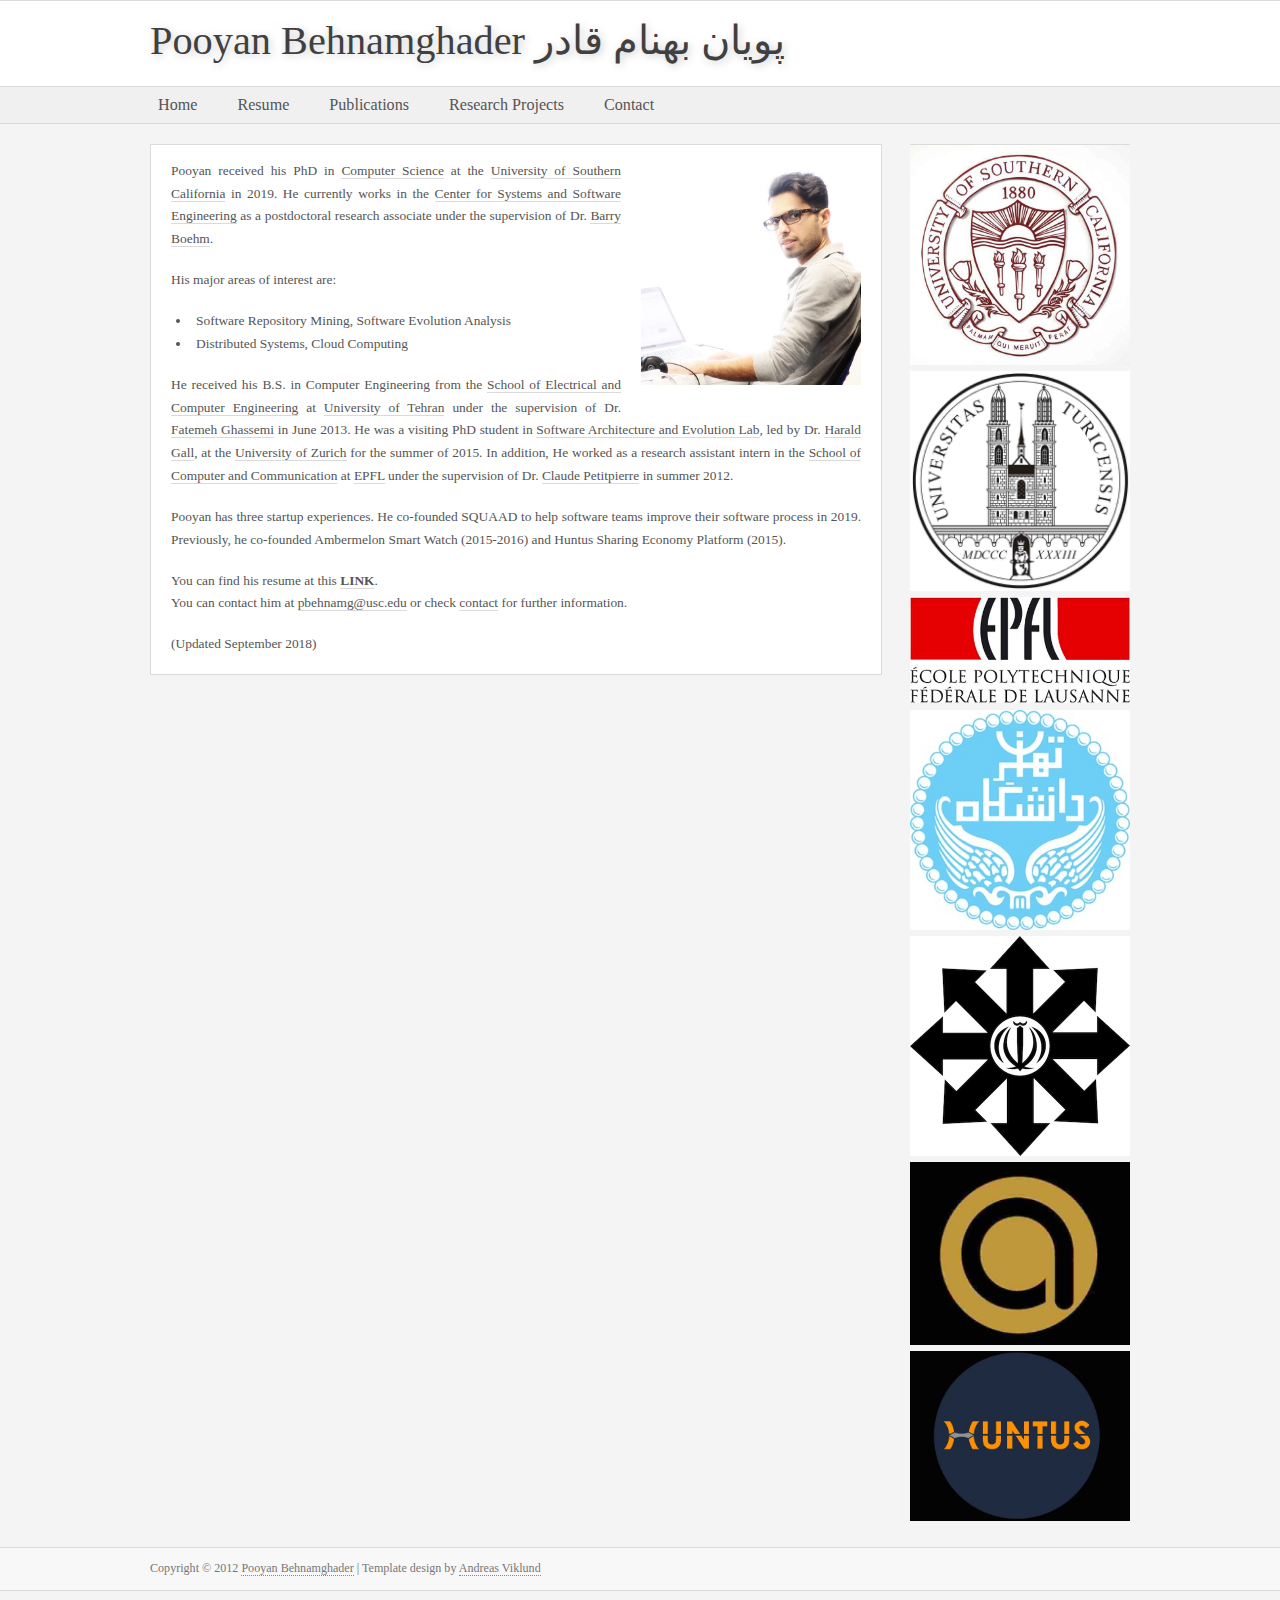
<file: index.html>
<!DOCTYPE HTML>
<html lang="en-US">
    <head>
        <meta charset="UTF-8">
        <meta http-equiv="refresh" content="1;url=/home.html">
        <script type="text/javascript">
            window.location.href = "/home.html"
        </script>
        <title>Page Redirection</title>
    </head>
    <body>
        <!-- Note: don't tell people to `click` the link, just tell them that it is a link. -->
        If you are not redirected automatically, follow the <a href='/home.html'>link to example</a>
    </body>
</html>
</file>
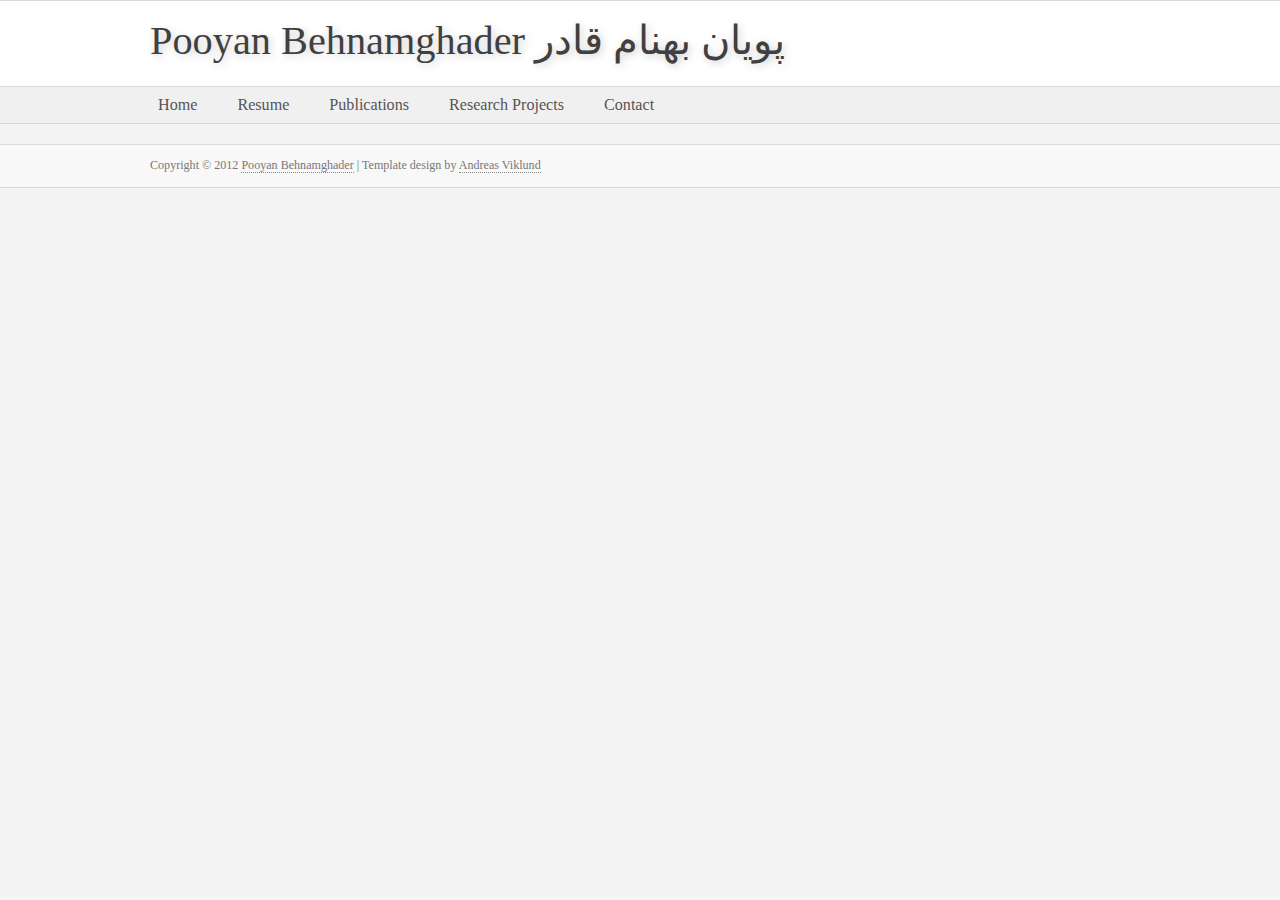
<file: atlas_report.html>
<!DOCTYPE html PUBLIC "-//W3C//DTD XHTML 1.0 Strict//EN" "http://www.w3.org/TR/xhtml1/DTD/xhtml1-strict.dtd">
<div id="includedAnalytics"></div>
<html xmlns="http://www.w3.org/1999/xhtml" lang="en" xml:lang="en">
    <head>
        <script src="jquery-1.4.2.min.js"></script> 
        <script src="pooyan.js"></script> 
        <meta http-equiv="content-type" content="text/html; charset=utf-8" />
        <meta name="description" content="Your description goes here" />
        <meta name="keywords" content="your,keywords,goes,here" />
        <meta name="author" content="Pooyan Behnamghader" />
        <link rel="stylesheet" type="text/css" href="variant-light.css" title="Variant Light" media="screen,projection" />
        <link rel="icon" href="http://www.cs.usc.edu/favicon.ico" type="image/x-icon">
        <title>atlas_report</title>
    </head>

    <body>
        <div id="includedHeader"></div>
        <div id="includedTopMenu"></div>
       
        <div id="includedFooter"></div>
    </body>
</html>
</file>
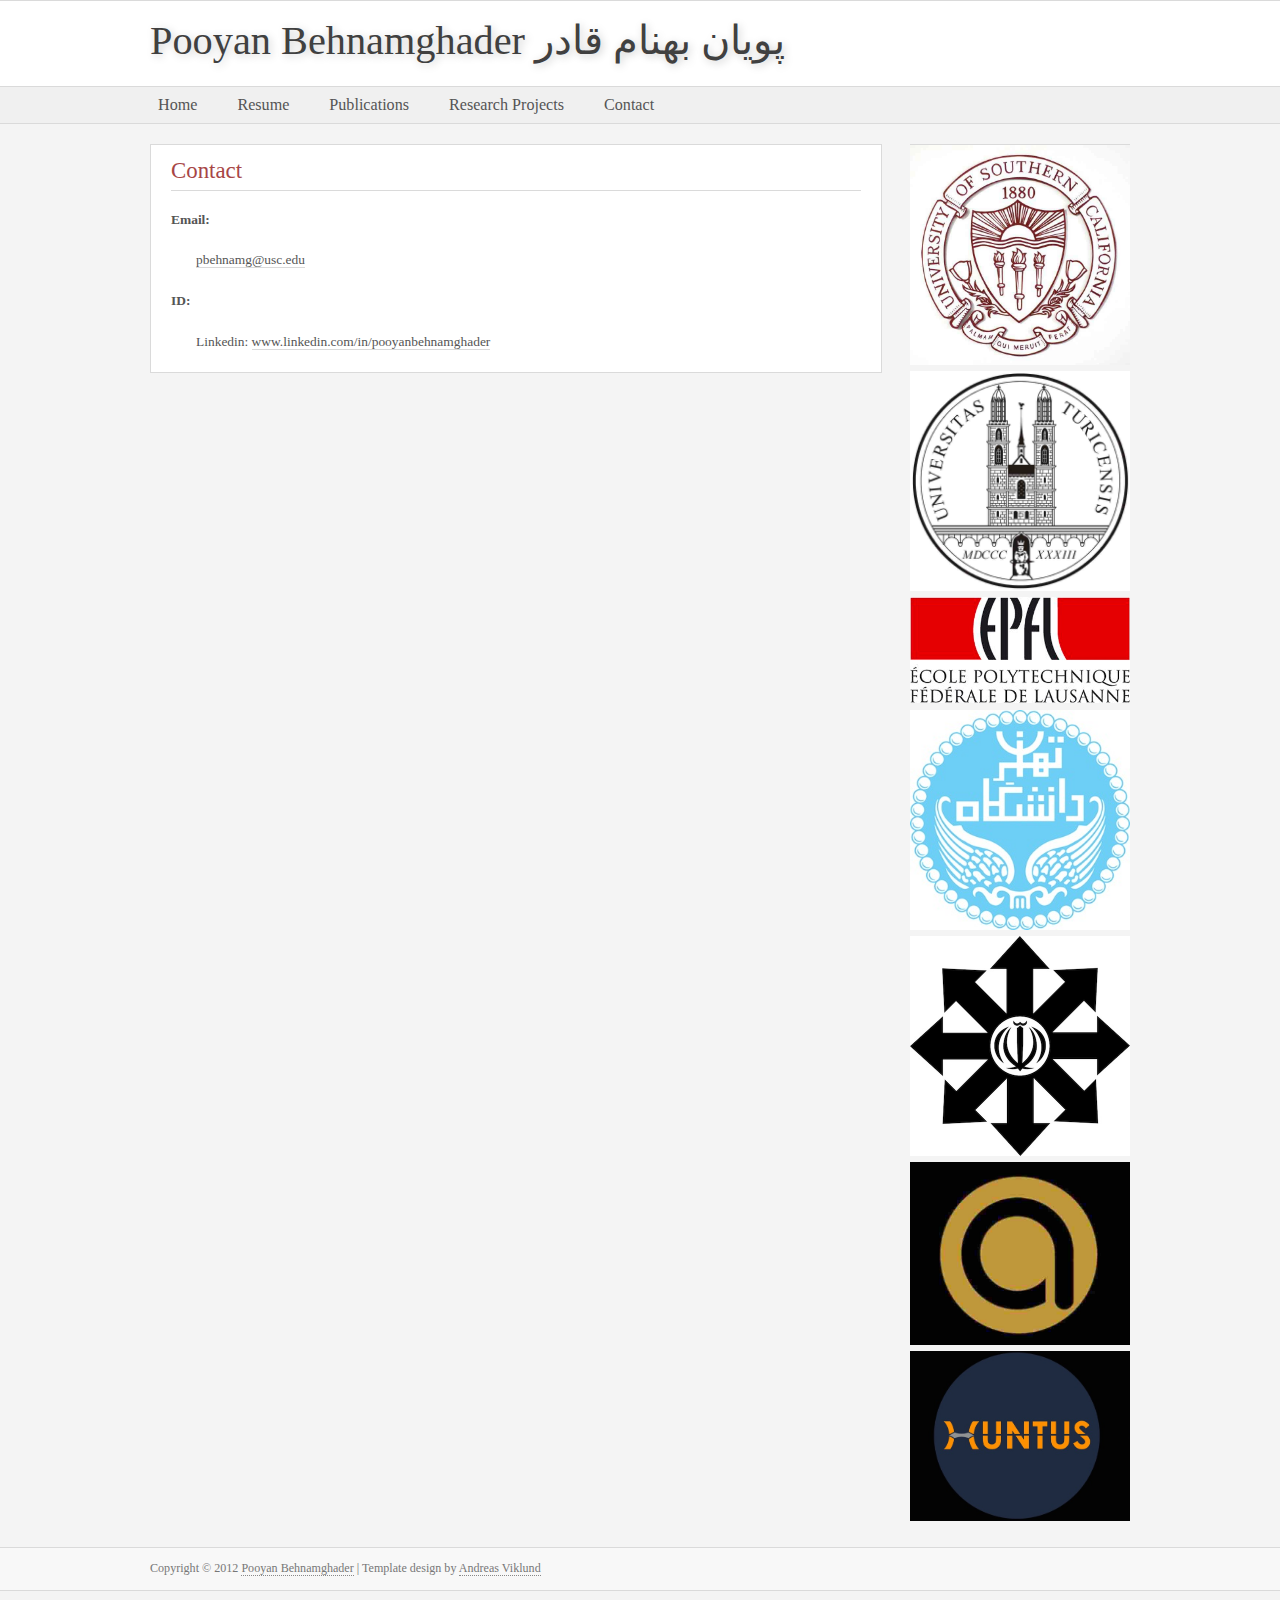
<file: contact.html>
<!DOCTYPE html PUBLIC "-//W3C//DTD XHTML 1.0 Strict//EN" "http://www.w3.org/TR/xhtml1/DTD/xhtml1-strict.dtd">
<div id="includedAnalytics"></div>
<html xmlns="http://www.w3.org/1999/xhtml" lang="en" xml:lang="en">
    <head>
        <script src="jquery-1.4.2.min.js"></script> 
        <script src="pooyan.js"></script> 
        <meta http-equiv="content-type" content="text/html; charset=utf-8" />
        <meta name="description" content="Your description goes here" />
        <meta name="keywords" content="your,keywords,goes,here" />
        <meta name="author" content="Pooyan Behnamghader" />
        <link rel="stylesheet" type="text/css" href="variant-light.css" title="Variant Light" media="screen,projection" />
        <link rel="icon" href="http://www.cs.usc.edu/favicon.ico" type="image/x-icon">
        <title>Contact</title>
    </head>

    <body>
        <div id="includedHeader"></div>
         <div id="includedTopMenu"></div>
        <div id="wrap">
            <div id="includedSideBar"></div>
            <div id="content">
                <div class="post">
                    <h2>Contact</h2>
                    <div>
                        <p class="justfied">
                            <h4>Email:</h4>
                            <ul class="noBullet">
                                <li><a href="mailto:pbehnamg@usc.edu">pbehnamg@usc.edu</a></li>
                            </ul>
                        </p>
                    </div>
                    <div>
                        <p class="justfied">
                            <h4>ID:</h4>
                            <ul class="noBullet">
                                <li> Linkedin: <a href="http://www.linkedin.com/in/pooyanbehnamghader" target="_blank">www.linkedin.com/in/pooyanbehnamghader</a></li>
                            </ul>
                        </p>
                    </div>
                </div>
            </div>	
        </div>
        <div id="includedFooter"></div>
    </body>
</html>
</file>
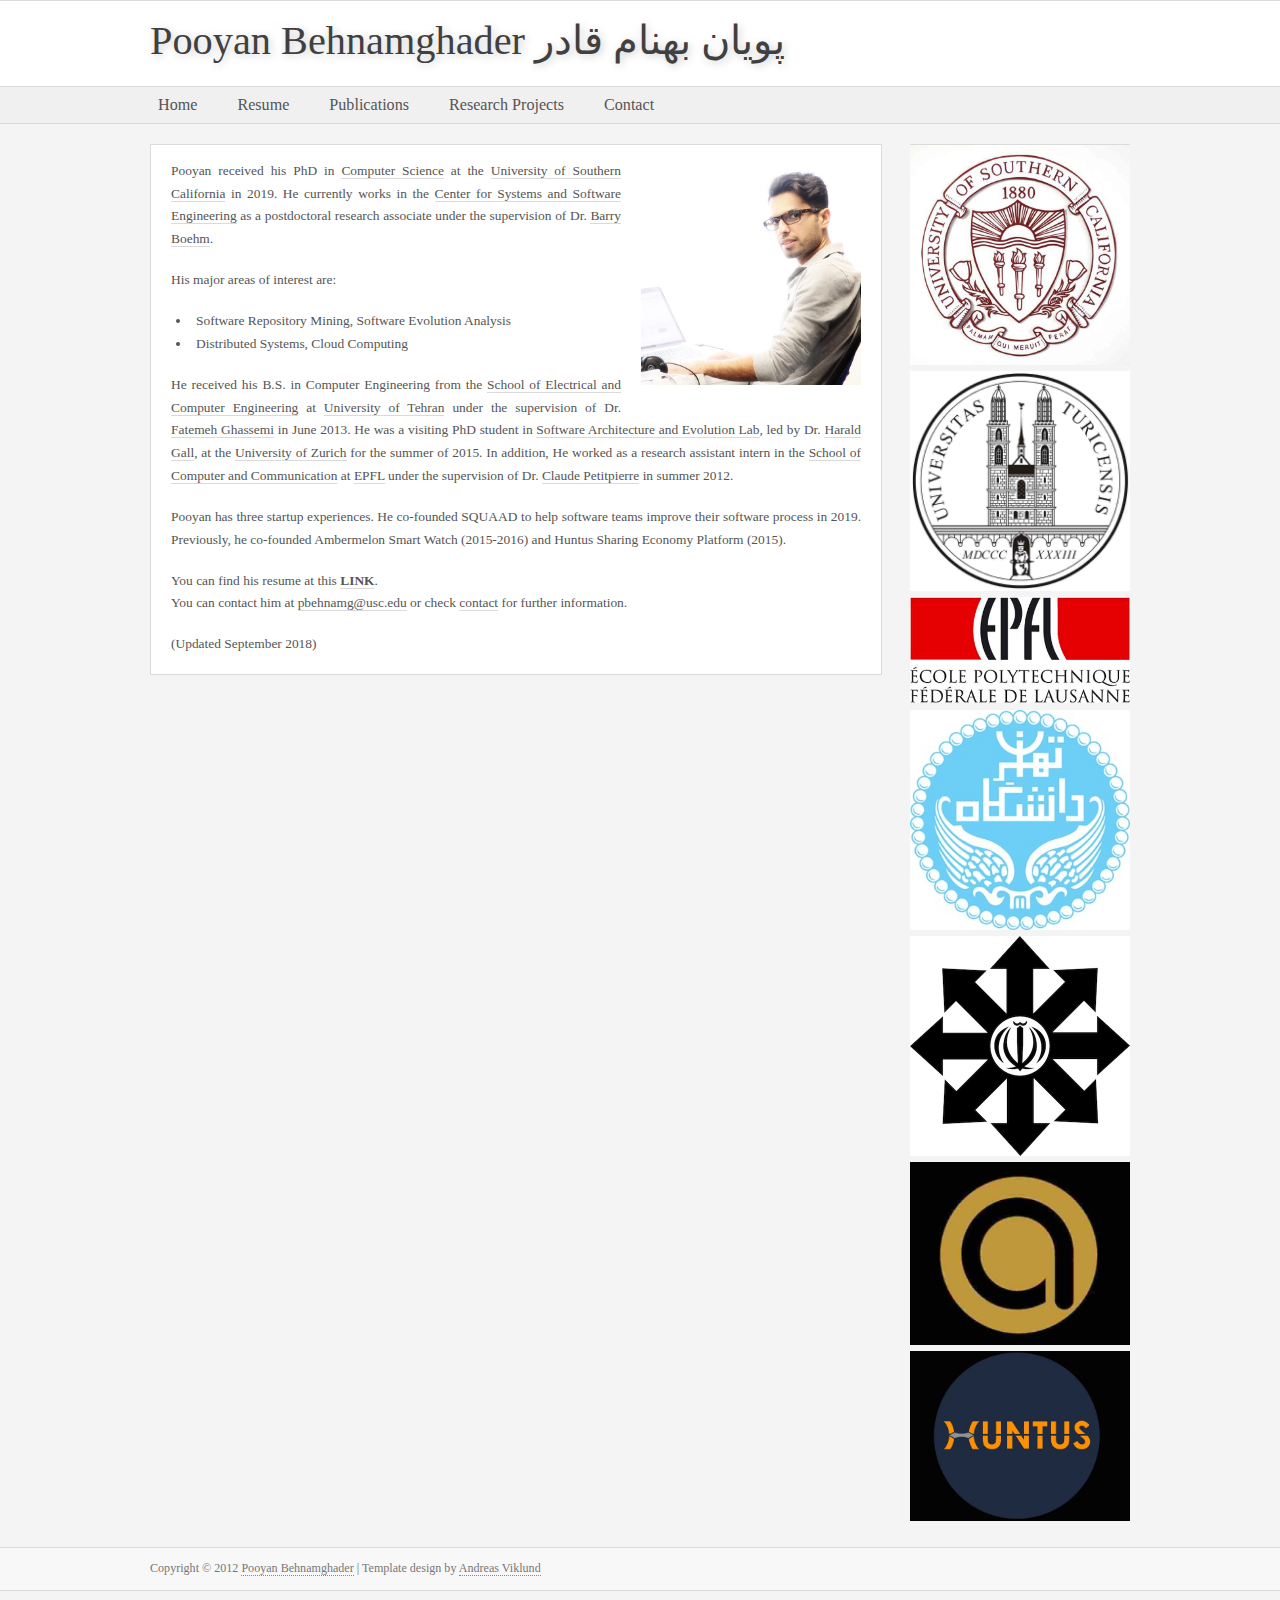
<file: home.html>
<!DOCTYPE html PUBLIC "-//W3C//DTD XHTML 1.0 Strict//EN" "http://www.w3.org/TR/xhtml1/DTD/xhtml1-strict.dtd">
<div id="includedAnalytics"></div>
<html xmlns="http://www.w3.org/1999/xhtml" lang="en" xml:lang="en">
    <head>
        <script src="jquery-1.4.2.min.js"></script> 
        <script src="pooyan.js"></script> 
        <meta http-equiv="content-type" content="text/html; charset=utf-8" />
        <meta name="description" content="Personal Homepage" />
        <meta name="keywords" content="PhD,Software,Engineering,University of Tehran,University of Southern California,Pooyan,Behnam,Ghader" />
        <meta name="author" content="Pooyan Behnamghader" />
        <link rel="stylesheet" type="text/css" href="variant-light.css" title="Variant Light" media="screen,projection" />
        <link rel="icon" href="http://www.cs.usc.edu/favicon.ico" type="image/x-icon">
        <title>Pooyan Behnamghader</title>
    </head>

    <body>
         <div id="includedHeader"></div>
         <div id="includedTopMenu"></div>
        <div id="wrap">
            <div id="includedSideBar"></div>
            <!--
            <img class="headerimage" src="images/front.jpg" width="700" height="200" alt="" />
            -->
            <div id="content">
                <div class="post">
                    <div class="aboutimage"><img src="images/home.jpg" width="220" alt="" /></div>
                    <!--
                    <p>My name is Pooyan Behnamghader. I am a PhD student in Computer Science at University of Southern California. My advisor is <a target="_blank" href="http://sunset.usc.edu/~neno/">Nenad Medvidovic</a>. I am a member of the <a target="_blank" href="http://softarch.usc.edu/">Software Architecture Research Group</a> at the <a target="_blank" href="http://sunset.usc.edu/new/index.php">Center for Systems and Software Engineering</a> at USC.</p>
                    -->

                    <p class="justified"> 
                        <!--
                        a co-founder of <a target="_blank" href="http://www.ambermelon.com">AmberMelon Smart Watch</a> and
                        -->
                        Pooyan received his PhD in  <a target="_blank" href="http://cs.usc.edu">Computer Science</a> at the <a target="_blank" href="http://usc.edu">University of Southern California</a> in 2019.
                        <!-- He works in <a target="_blank" href="http://softarch.usc.edu/">Software Architecture Research Group</a> under the supervision of Dr. <a target="_blank" href="http://sunset.usc.edu/~neno/">Nenad Medvidovic</a> at the <a target="_blank" href="http://sunset.usc.edu/new/index.php">Center for Systems and Software Engineering</a>. -->
                        He currently works in the <a target="_blank" href="http://sunset.usc.edu/new/index.php">Center for Systems and Software Engineering</a> as a postdoctoral research associate under the supervision of Dr. <a target="_blank" href="https://en.wikipedia.org/wiki/Barry_Boehm">Barry Boehm</a>.
                        <!-- Before joining Dr. Boehm's group, he was a PhD student under the supervision of Dr. <a target="_blank" href="http://sunset.usc.edu/~neno/">Nenad Medvidovic</a>. -->
                    </p>
                    </p>
                    </p>

                    <p class="justified">His major areas of interest are:
                        <ul>
                            <li>Software Repository Mining, Software Evolution Analysis</li>
                            <li>Distributed Systems, Cloud Computing</li>
                        </ul>
                    </p>
                    <p class="justified">
                        He received his B.S. in Computer Engineering from the <a target="_blank" href="http://ece.ut.ac.ir/en">School of Electrical and Computer Engineering</a> at <a target="_blank" href="http://ut.ac.ir/en">University of Tehran</a> under the supervision of Dr. <a target="_blank" href="http://ece.ut.ac.ir/en/users/fghassemi">Fatemeh Ghassemi</a> in June 2013.
                        He was a visiting PhD student in <a target="_blank" href="http://www.ifi.uzh.ch/seal.html">Software Architecture and Evolution Lab</a>, led by Dr. <a target="_blank" href="http://www.ifi.uzh.ch/seal/people/gall.html">Harald Gall</a>, at the <a target="_blank" href="http://www.uzh.ch/index_en.html">University of Zurich</a> for the summer of 2015.
                        In addition, He worked as a research assistant intern in the <a target="_blank" href="http://ic.epfl.ch/">School of Computer and Communication</a> at <a target="_blank" href="http://epfl.ch/">EPFL</a> under the supervision of Dr. <a target="_blank" href="http://ltiwww.epfl.ch/~petitp/">Claude Petitpierre</a> in summer 2012.
                    </p>
                    <p class="justified">
                        Pooyan has three startup experiences. He co-founded SQUAAD to help software teams improve their software process in 2019. Previously, he co-founded Ambermelon Smart Watch (2015-2016) and Huntus Sharing Economy Platform (2015).
                    </p>
                    <p class="justified">
                        You can find his resume at this
                         <!--
                         <a target="_blank" href="resume.php"><strong>web</strong></a> / 
                            -->
                         <a target="_blank" href="resume/PooyanBehnamghader.pdf"><strong>LINK</strong></a>.
                        </br>
                        You can contact him at <a href="mailto:pbehnamg@usc.edu">pbehnamg@usc.edu</a> or check <a target="_blank" href="contact.html">contact</a> for further information.
                    </p>
                    <p class="justified">
                    (Updated September 2018)
                    </p>
                </div>
            </div>
        </div>
        <div id="includedFooter"></div>
    </body>
</html>
</file>
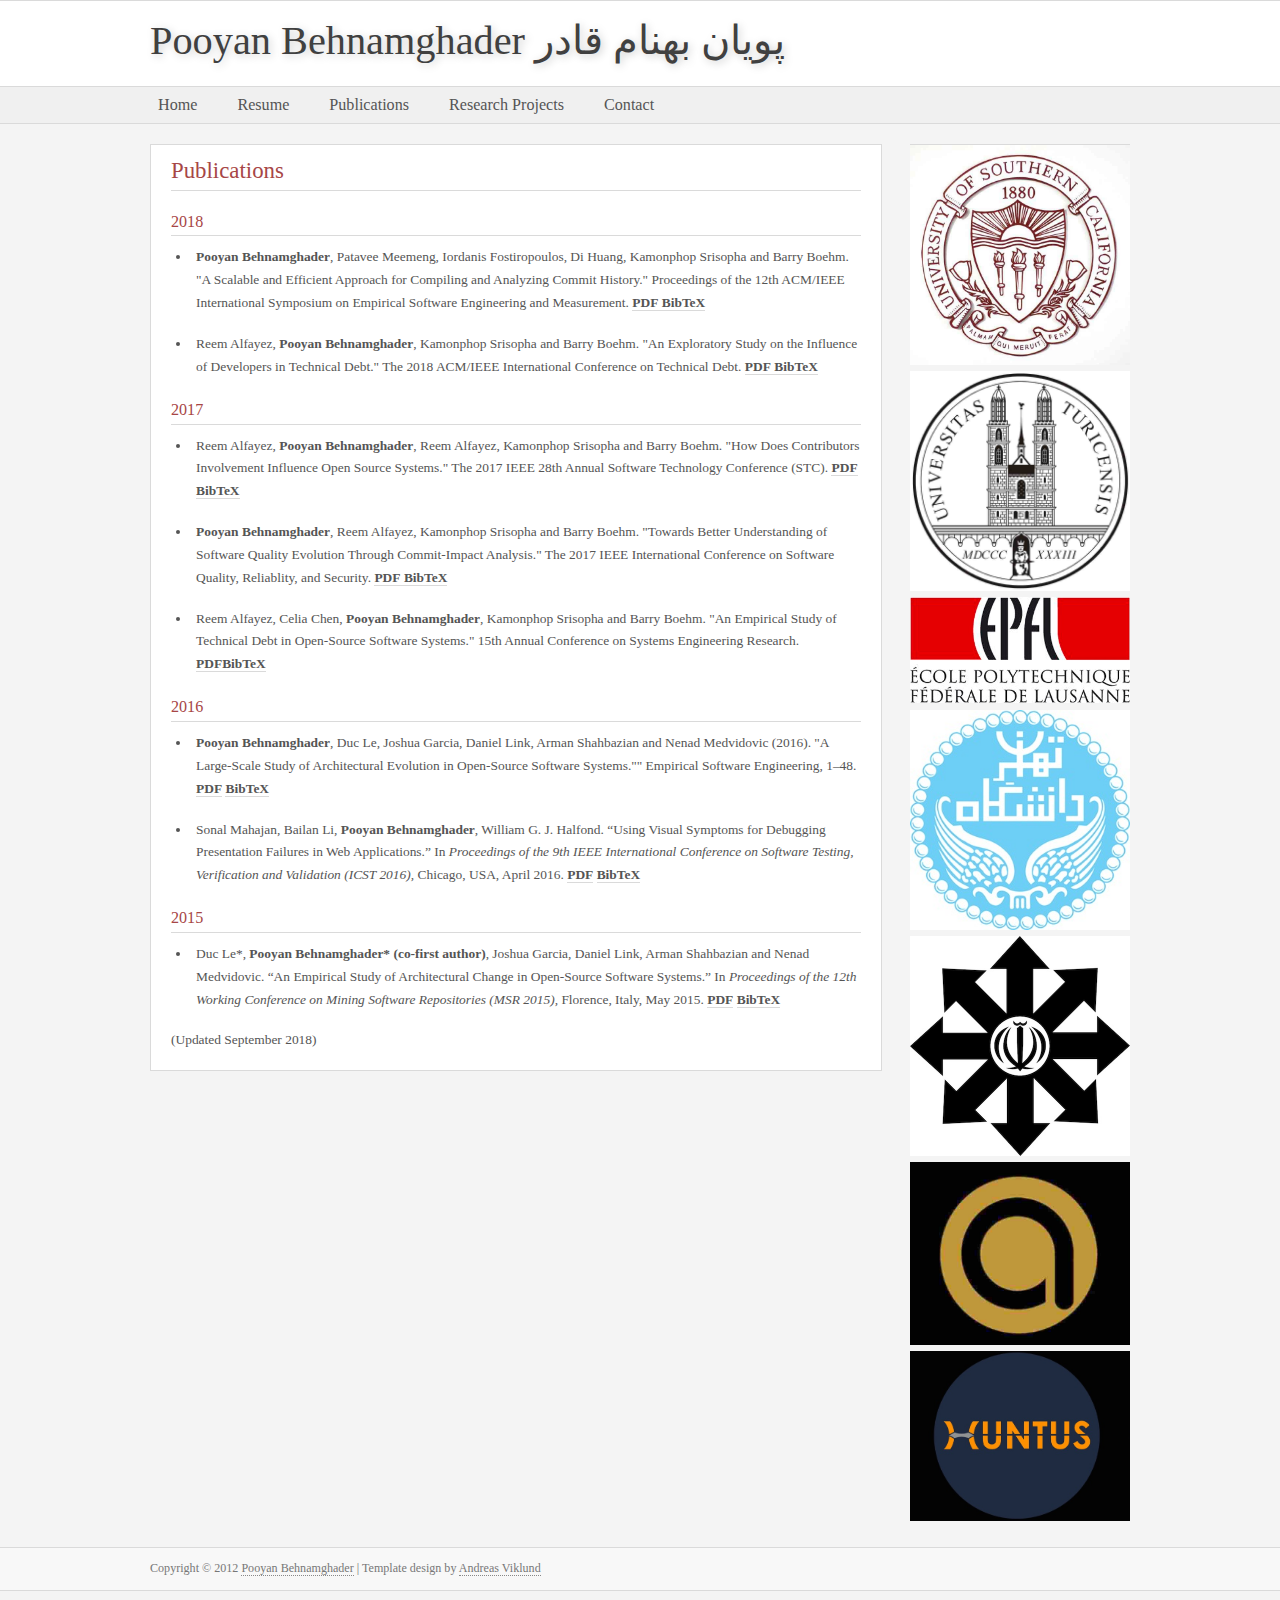
<file: publications.html>
<!DOCTYPE html PUBLIC "-//W3C//DTD XHTML 1.0 Strict//EN" "http://www.w3.org/TR/xhtml1/DTD/xhtml1-strict.dtd">
<div id="includedAnalytics"></div>
<html xmlns="http://www.w3.org/1999/xhtml" lang="en" xml:lang="en">
    <head>
        <script src="jquery-1.4.2.min.js"></script> 
        <script src="pooyan.js"></script> 
        <meta http-equiv="content-type" content="text/html; charset=utf-8" />
        <meta name="description" content="Your description goes here" />
        <meta name="keywords" content="your,keywords,goes,here" />
        <meta name="author" content="Pooyan Behnamghader" />
        <link rel="stylesheet" type="text/css" href="variant-light.css" title="Variant Light" media="screen,projection" />
        <link rel="icon" href="http://www.cs.usc.edu/favicon.ico" type="image/x-icon">
        <title>Publications</title>
    </head>

    <body>
        <div id="includedHeader"></div>
        <div id="includedTopMenu"></div>
        <div id="wrap">
            <div id="includedSideBar"></div>
            <div id="content">
                <div class="post">
                    <h2>Publications</h2>
                     <div>
                        <h3>
                            2018
                        </h3>
                        <ul>
                            <li>
                                <p>
                                <strong>Pooyan Behnamghader</strong>, Patavee Meemeng, Iordanis Fostiropoulos, Di Huang, Kamonphop Srisopha and Barry Boehm. "A Scalable and Efficient Approach for Compiling and Analyzing Commit History." Proceedings of the 12th ACM/IEEE International Symposium on Empirical Software Engineering and Measurement. <a href="https://dl.acm.org/citation.cfm?id=3239237"><b>PDF</b> </a><a href="publications/behnamghader2018esem.bib"><b>BibTeX</b></a>
                                </p>
                            </li>
                            <li>
                                <p>
                                Reem Alfayez, <strong> Pooyan Behnamghader</strong>, Kamonphop Srisopha and Barry Boehm. "An Exploratory Study on the Influence of Developers in Technical Debt." The 2018 ACM/IEEE International Conference on Technical Debt. <a href="https://dl.acm.org/citation.cfm?id=3194165"><b>PDF</b> </a><a href="publications/alfayez2018techdebt.bib"><b>BibTeX</b></a>
                                </p>
                            </li>
                        </ul>
                        <h3>
                            2017
                        </h3>
                        <ul>
                            <li>
                                <p>
                                Reem Alfayez, <strong>Pooyan Behnamghader</strong>, Reem Alfayez, Kamonphop Srisopha and Barry Boehm. "How Does Contributors Involvement Influence Open Source Systems." The 2017 IEEE 28th Annual Software Technology Conference (STC). <a href="https://ieeexplore.ieee.org/abstract/document/8234462"><b>PDF</b> </a><a href="publications/alfayez2017stc.bib"><b>BibTeX</b></a>
                                </p>
                            </li>
                            <li>
                                <p>
                                <strong>Pooyan Behnamghader</strong>, Reem Alfayez, Kamonphop Srisopha and Barry Boehm. "Towards Better Understanding of Software Quality Evolution Through Commit-Impact Analysis." The 2017 IEEE International Conference on Software Quality, Reliablity, and Security. <a href="https://ieeexplore.ieee.org/abstract/document/8009930"><b>PDF</b> </a><a href="publications/behnamghader17qrs.bib"><b>BibTeX</b></a>
                                </p>
                            </li>
                            
                            <li>
                                <p>
                                Reem Alfayez, Celia Chen, <strong>Pooyan Behnamghader</strong>, Kamonphop Srisopha and Barry Boehm. "An Empirical Study of Technical Debt in Open-Source Software Systems." 15th Annual Conference on Systems Engineering Research. <a href="https://link.springer.com/chapter/10.1007/978-3-319-62217-0_9"><b>PDF</b></a><a href="publications/alfayez2017cser.bib"><b>BibTeX</b></a>
                                </p>
                            </li>
                        </ul>
                    </div>
                    <div>
                        <h3>
                            2016
                        </h3>
                        <ul>

                                <li>
                                    <p>
                                    <strong>Pooyan Behnamghader</strong>, Duc Le, Joshua Garcia, Daniel Link, Arman Shahbazian and Nenad Medvidovic (2016).
                                    "A Large-Scale Study of Architectural Evolution in Open-Source Software Systems."" Empirical Software Engineering, 1–48. <a href="https://link.springer.com/article/10.1007/s10664-016-9466-0"><b>PDF</b></a> <a href="publications/behnamghader16emse.bib"><b>BibTeX</b></a>
                                    <!--
                                        M. Moghaddami, <strong>P. Behnamghader</strong>, M. Raisee, "Effects of vortex shedding on the UV-H2O2 photoreactor performance"    <strong>to be submitted</strong>
                                    -->
                                     <!-- Buffer -->
                                    
                                    <!--
                                    <div class="workDescription">
                                    <ul >
                                        <li>
                                            <b>Abstract</b>—Presentation failures in a website can undermine its success by giving users a negative perception of the trustwor- thiness of the site and the quality of the services it delivers. Unfortunately, existing techniques for debugging presentation failures do not provide developers with automated and broadly applicable solutions for finding the site’s faulty HTML elements and CSS properties. To address this limitation, we propose a novel automated approach for debugging web sites that is based on image processing and probabilistic techniques. Our approach first builds a model that links observable changes in the web site’s appearance to faulty elements and styling properties. Then using this model, our approach predicts the elements and styling properties most likely to cause the observed failure for the page under test and reports these to the developer. In evaluation, our approach was more accurate and faster than prior techniques for identifying faulty elements in a website.
                                        
                                        </li>
                                        
                                    </ul>
                                     </div>
                                        -->
                                    </p>
                                </li>

                                <li>
                                    <p>

                                    Sonal Mahajan, Bailan Li, <strong>Pooyan Behnamghader</strong>, William G. J. Halfond. “Using Visual Symptoms for Debugging Presentation Failures in Web Applications.” In <i>Proceedings of the 9th IEEE International Conference on Software Testing, Verification and Validation (ICST 2016),</i> Chicago, USA, April 2016. <a href="https://ieeexplore.ieee.org/abstract/document/7515471"><b>PDF</b></a> <a href="publications/mahajan16icst.bib"><b>BibTeX</b></a>
                                    <!--
                                        M. Moghaddami, <strong>P. Behnamghader</strong>, M. Raisee, "Effects of vortex shedding on the UV-H2O2 photoreactor performance"    <strong>to be submitted</strong>
                                    -->
                                     <!-- Buffer -->
                                    
                                    <!--
                                    <div class="workDescription">
                                    <ul >
                                        <li>
                                            <b>Abstract</b>—Presentation failures in a website can undermine its success by giving users a negative perception of the trustwor- thiness of the site and the quality of the services it delivers. Unfortunately, existing techniques for debugging presentation failures do not provide developers with automated and broadly applicable solutions for finding the site’s faulty HTML elements and CSS properties. To address this limitation, we propose a novel automated approach for debugging web sites that is based on image processing and probabilistic techniques. Our approach first builds a model that links observable changes in the web site’s appearance to faulty elements and styling properties. Then using this model, our approach predicts the elements and styling properties most likely to cause the observed failure for the page under test and reports these to the developer. In evaluation, our approach was more accurate and faster than prior techniques for identifying faulty elements in a website.
                                        
                                        </li>
                                        
                                    </ul>
                                </div>
                                    -->
                                    </p>
                                </li>

                        </ul>
                    </div>

                    <div>
                        <h3>
                            2015
                        </h3>
                        
                            <ul>
                                <li>
                                    <p>

                                    Duc Le*, <strong>Pooyan Behnamghader* (co-first author)</strong>, Joshua Garcia, Daniel Link, Arman Shahbazian and Nenad Medvidovic. “An Empirical Study of Architectural Change in Open-Source Software Systems.” In <i>Proceedings of the 12th Working Conference on Mining Software Repositories (MSR 2015),</i> Florence, Italy, May 2015.
                                    <!--
                                        M. Moghaddami, <strong>P. Behnamghader</strong>, M. Raisee, "Effects of vortex shedding on the UV-H2O2 photoreactor performance"    <strong>to be submitted</strong>
                                    -->
                                     <!-- Buffer -->
                                     <a href="https://ieeexplore.ieee.org/document/7180083"><b>PDF</b></a> <a href="publications/emparch_msr15.bib"><b>BibTeX</b></a>
                                    <!--
                                    <div class="workDescription">
                                    <ul >
                                        <li>
                                        <b>Abstract</b>-From its very inception, the study of software architecture has recognized architectural decay as a regularly occurring phenomenon in long-lived systems. Architectural decay
is caused by repeated changes to a system during its lifespan. Despite decay’s prevalence, there is a relative dearth of empirical data regarding the nature of architectural changes that may lead
to decay, and of developers’ understanding of those changes. In this paper, we take a step toward addressing that scarcity by conducting an empirical study of changes found in software
architectures spanning several hundred versions of 14 opensource systems. Our study reveals several new findings regarding the frequency of architectural changes in software systems, the
common points of departure in a system’s architecture during maintenance and evolution, the difference between system-level and component-level architectural change, and the suitability
of a system’s implementation-level structure as a proxy for its architecture.
                                        </li>
                                        
                                    </ul>
                                     </div>
-->
                                    </p>
                                </li>

                                
                            </ul>
                    
                    </div>
                    <p class="justified">
                    (Updated September 2018)
                    </p>
                </div>
            </div>
        </div>
        <div id="includedFooter"></div>
    </body>
</html>
</file>
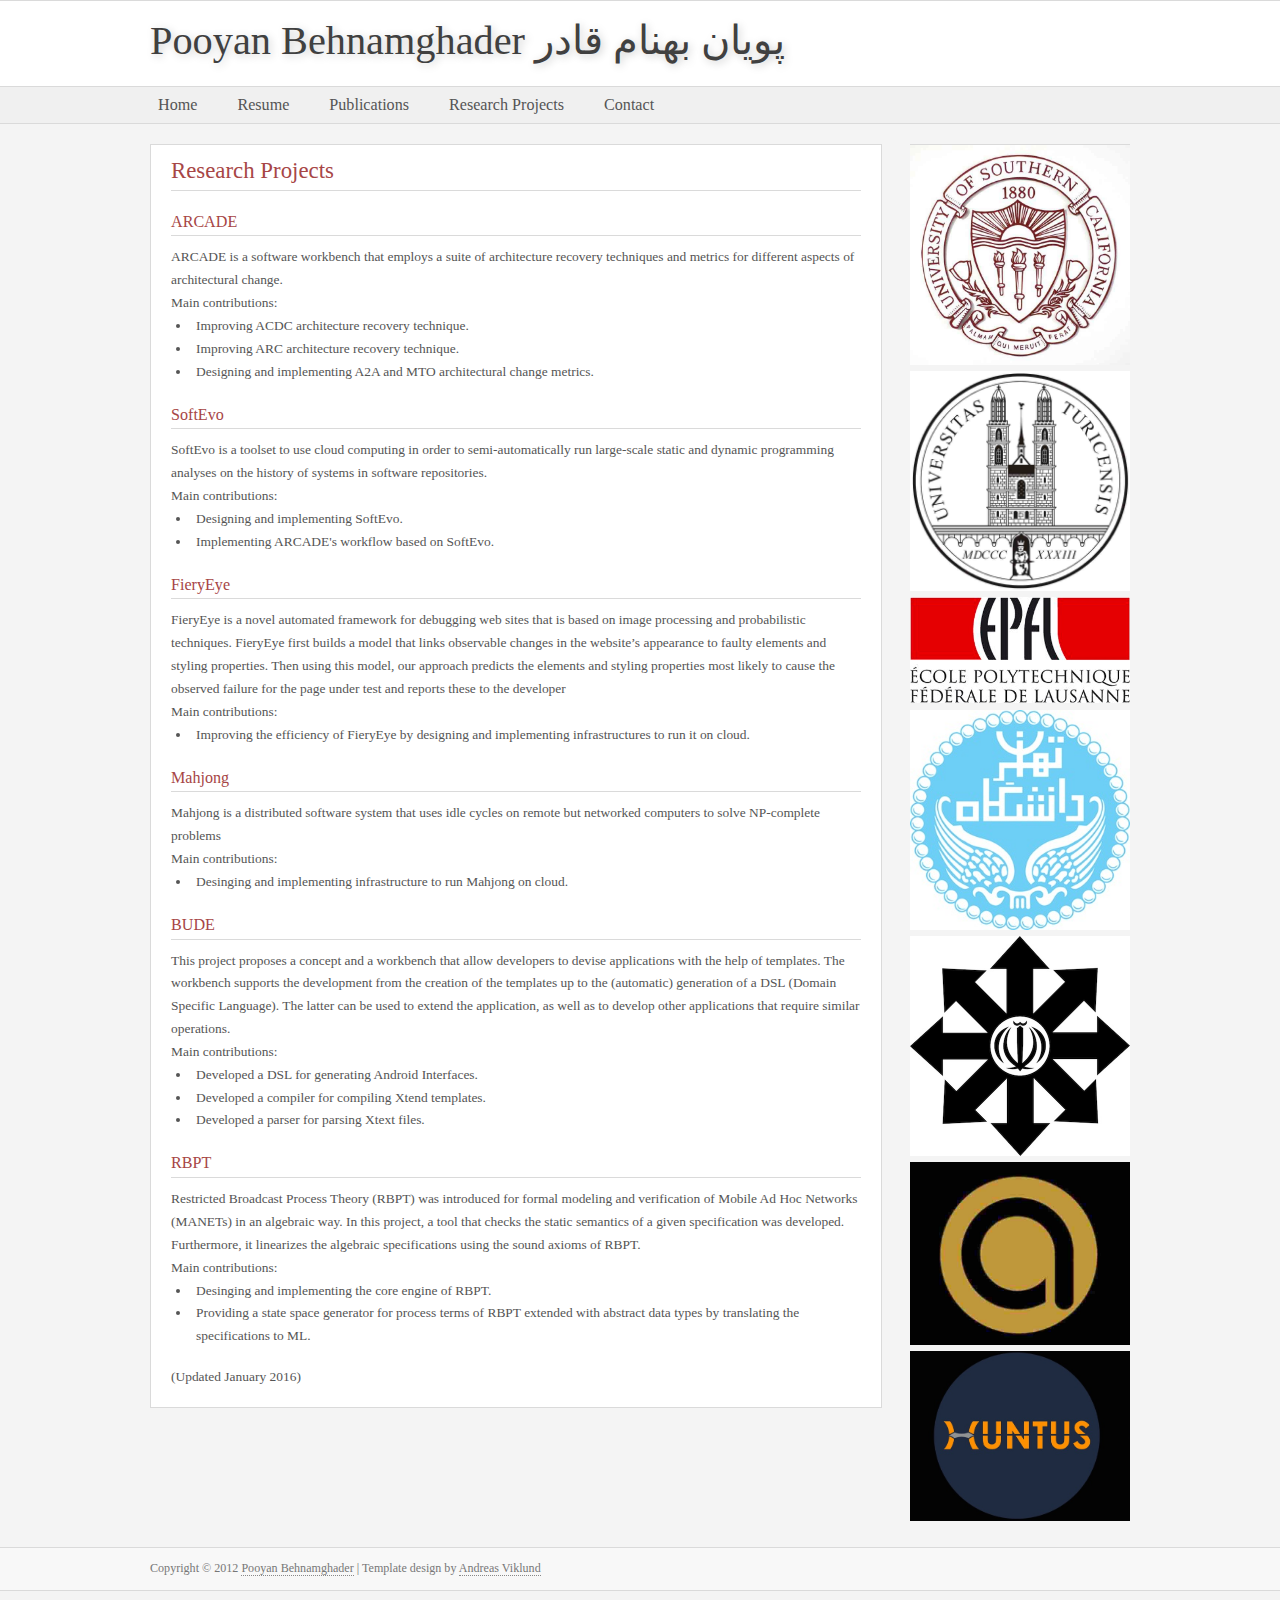
<file: research_projects.html>
<!DOCTYPE html PUBLIC "-//W3C//DTD XHTML 1.0 Strict//EN" "http://www.w3.org/TR/xhtml1/DTD/xhtml1-strict.dtd">
<div id="includedAnalytics"></div>
<html xmlns="http://www.w3.org/1999/xhtml" lang="en" xml:lang="en">
    <head>
        <script src="jquery-1.4.2.min.js"></script> 
        <script src="pooyan.js"></script> 
        <meta http-equiv="content-type" content="text/html; charset=utf-8" />
        <meta name="description" content="Your description goes here" />
        <meta name="keywords" content="your,keywords,goes,here" />
        <meta name="author" content="Pooyan Behnamghader" />
        <link rel="stylesheet" type="text/css" href="variant-light.css" title="Variant Light" media="screen,projection" />
        <link rel="icon" href="http://www.cs.usc.edu/favicon.ico" type="image/x-icon">
        <title>Research Projects</title>
    </head>

    <body>
        <div id="includedHeader"></div>
         <div id="includedTopMenu"></div>
        <div id="wrap">
            <div id="includedSideBar"></div>
            <div id="content">
                <div class="post">
                    <h2>Research Projects</h2>
                    
                    <div>
                        <h3>
                            ARCADE
                        </h3>
                            ARCADE is a software workbench that employs a suite of architecture recovery techniques and metrics for different aspects of architectural change.
                            <br/>
                            Main contributions:
                            <ul>
                                <li>
                                    Improving ACDC architecture recovery technique.
                                </li>
                                <li>
                                    Improving ARC architecture recovery technique.
                                </li>
                                <li>
                                    Designing and implementing A2A and MTO architectural change metrics.
                                </li>
                            </ul>
                    </div>
                    <div>
                        <h3>
                            SoftEvo
                        </h3>
                            SoftEvo is a toolset to use cloud computing in order to semi-automatically run large-scale static and dynamic programming analyses on the history of systems in software repositories.
                            <br/>
                            Main contributions:
                            <ul>
                                <li>
                                    Designing and implementing SoftEvo.
                                </li>
                                <li>
                                    Implementing ARCADE's workflow based on SoftEvo.
                                </li>
                            </ul>
                    </div>
                     <div>
                        <h3>
                            FieryEye
                        </h3>
                            FieryEye is a novel automated framework for debugging web sites that is based 
                            on image processing and probabilistic techniques. FieryEye first builds a model
                            that links observable changes in the website’s appearance to faulty elements 
                            and styling properties. Then using this model, our approach predicts the elements and styling
                            properties most likely to cause the observed failure for the page
                            under test and reports these to the developer
                            <br/>
                            Main contributions:
                            <ul>
                                <li>
                                    Improving the efficiency of FieryEye by designing and implementing infrastructures to run it on cloud. 
                                </li>
                            </ul>
                    </div>
                    <div>
                        <h3>
                            Mahjong
                        </h3>
                            Mahjong is a distributed software system that uses idle cycles on remote but networked computers to solve NP-complete problems
                            <br/>
                            Main contributions:
                            <ul>
                                <li>
                                    Desinging and implementing infrastructure to run Mahjong on cloud.
                                </li>
                            </ul>
                    </div>
                    <div>
                        <h3>
                            BUDE
                        </h3>
                            This project proposes a concept and a workbench that allow developers to devise applications with the help of templates. The workbench supports the development from the creation of the templates up to the (automatic) generation of a DSL (Domain Specific Language). The latter can be used to extend the application, as well as to develop other applications that require similar operations.
                            <br/>
                            Main contributions:
                            <ul>
                                <li>
                                    Developed a DSL for generating Android Interfaces.
                                </li>
                                <li>
                                    Developed a compiler for compiling Xtend templates.
                                </li>
                                <li>
                                    Developed a parser for parsing Xtext files.
                                </li>
                            </ul>
                    </div>                    
                    <div>
                        <h3>
                            RBPT
                        </h3>
                            Restricted Broadcast Process Theory (RBPT) was introduced for formal modeling and verification of Mobile Ad Hoc Networks (MANETs) in an algebraic way. In this project, a tool that checks the static semantics of a given specification was developed. Furthermore, it linearizes the algebraic specifications using the sound axioms of RBPT. 
                            <br/>
                           Main contributions:
                            <ul>
                                <li>
                                    Desinging and implementing the core engine of RBPT.
                                </li>
                                <li>
                                    Providing a state space generator for process terms of RBPT extended with abstract data types by translating the specifications to ML.
                                </li>
                            </ul>
                    </div>
                    <p class="justified">
                    (Updated January 2016)
                    </p>
                </div>
            </div>
        </div>
        <div id="includedFooter"></div>
    </body>
</html>
</file>
<file: variant-light.css>
/*
 Original design: Variant Light (v1.1 - Sep 15, 2012) - A free xhtml/css website template by Andreas Viklund.
 For more information, see http://andreasviklund.com/templates/variant-light/
*/

/* Main containers */
body {padding:0; margin:0; font:84% Georgia,Times New Roman,serif; background-color:#f4f4f4; color:#555; text-align:center; line-height:1.5em;}
#wrap {width:980px; text-align:left; margin:0 auto; padding:20px 0 0 0;}

/* Header */
#header {width:100%; margin:0; background-color:#fff; border-top:1px solid #dadada; border-bottom:1px solid #dadada;}
#title {width:980px; padding:20px 0; margin:0 auto; text-align:left;}
h1 { color:#404040; margin:0 auto 5px auto; padding:0; font-size:3em; font-weight:400; line-height:1em; text-shadow:#ccc 2px 2px 8px;}
h1 a {color:#0d97fb; font-weight:400; text-decoration:none; border:0;}
h1 a:hover {color:#777; text-decoration:none; border:0;}
.headerFirst {text-decoration:none; color:#000000; font-size:1.4em; margin:0; padding:0}
.headerFirst a{color:#6e030b;}
.headerSecond {text-decoration:none; color:#000000; font-size:1.4em; margin:0; padding:0}
.headerSecond a {color:#6e030b;}
 /*#6e030b #FFCD05*/
/* Top menu */
#topmenu {text-align:center; margin:0; width:100%; background-color:#f0f0f0; border-bottom:1px solid #dadada;}
#topmenu p {width:980px; text-align:left; font-size:1.2em; line-height:2.2em; color:#777; margin:0 auto; overflow:hidden;}
#topmenu a {padding:12px 8px 9px 8px; font-weight:400; margin:0 20px 0 0; color:#555; border:0;}
#topmenu a:hover {color:#444; background-color:#e8e8e8; text-decoration:none; text-shadow:#ccc 1px 1px 3px;}
#topmenu a.active {color:#444; background-color:#dadada; text-shadow:#ccc 1px 1px 3px;}
#topmenu a.active:hover {color:#444; padding:12px 8px 9px 8px;}

/* HTML Tags */
a {text-decoration:none; font-weight:400; color:#467aa7; border-bottom:1px solid #dadada;}
a:hover {text-decoration:none; border-bottom:1px solid #467aa7;}
a img {border:0;}
h2 {margin:0 0 18px 0; padding:0 0 7px; color:#a74646; font-size:1.7em; font-weight:400; border-bottom:1px solid #dadada;}
h2 a {font-weight:400;}
h3 {font-size:1.5em; font-weight:400; margin:0 0 10px 0; padding:2px 0; color:#a74646; font-size:1.2em; font-weight:400; border-bottom:1px solid #dadada;}
p {margin:0 0 18px 0;}
ul {margin:0 0 18px 20px; padding:0;}
li {margin:0; padding:0 0 0 5px;}

/* Sidebars */
#sidebar {width:220px; float:right; margin:0; padding:0; color:#777;}
#sidebar h2 {font-size:1.3em; padding-bottom:3px; border-bottom:1px solid #dadada; margin-bottom:5px;}
#sidebar ul {list-style:none; margin:0 0 15px 0;}
#sidebar ul ul{list-style:none; margin:0 0 0 15px; font-size:0.9em;}
#sidebar li {padding:0; margin:0;}
#sidebar ul.sidemenu{width:220px; padding:0; margin:0 0 20px 0; border-top:1px solid #dadada;}
#sidebar ul.sidemenu li a {color:#777; display:block; padding:5px 0 4px; margin:0; font-size:1.3em;}
#sidebar ul.sidemenu li a:hover {color:#a74646; text-decoration:none; border-bottom:1px solid #dadada;}
#sidebar ul.sidemenu li a.active{color:#467aa7;}
#sidebar ul.sidemenu ul {width:200px; padding:0; margin:0 0 0 20px; border-top:0;}
#sidebar ul.sidemenu ul li a {padding:2px 0; margin:0; font-size:1.1em;}

/* Content area */
#content {text-align:left; padding:0; margin:0 0 15px 0; width:730px;}
#content img {margin:5px 0;}
#feature {margin:0 0 20px 0;}
.post {margin:0 0 20px 0; padding:15px 20px 0 20px; width:690px; line-height:1.7em; border:1px solid #dadada; background-color:#fff;}
.postintro {width:70px; padding:4px; background-color:#f4f4f4; text-align:center; color:#777; font-size:1.1em; float:right; border:1px solid #dadada; margin:0 15px 10px 15px;}
.postmeta {text-align:right; color:#666; padding:10px 0 0; border-top: 1px dotted #dadada; font-size:0.9em;}

/* Footer */
#footer{clear:both; width:100%; background-color:#f8f8f8; font-size:0.9em; line-height:1.8em; color:#777; font-weight:400; margin:20px 0; border-bottom:1px solid #dadada; border-top:1px solid #dadada;}
#footer p {width:980px; margin:10px auto; text-align:left;}
#footer a {color:#777; font-weight:400; text-decoration:none; border-bottom: 1px dotted #888;}

div.date {
    float:right;
    font-family:Verdana, Geneva, sans-serif;
    font-size:11px;
    margin:0;
    height:0;
    padding:0;
    position:relative;

}
div.workDescription{
    text-align: justify;
    margin-right:10%;
}
div.description {
    margin-right:10%;
    text-align:center-left;
    height:0;
    float:right;
    font-family:Verdana, Geneva, sans-serif;
    font-size:11px;
    position:relative;
}
div.grade {

    margin-right:40%;
    margin-left:40%;
    text-align:center-left  ;
    float:none;
    height:0;
    font-family:Verdana, Geneva, sans-serif;
    font-size:11px;
    position:relative;
}
div.gpa {

    margin-right:55%;
    margin-left:25%;
    text-align:center-left  ;
    float:none;
    height:0;
    font-family:Verdana, Geneva, sans-serif;
    font-size:11px;
    position:relative;
}
div.aboutimage{
    width:220px;
    overflow:hidden;
    margin:0;
    margin-bottom: 10px;
    margin-left: 20px ;
    float:right;
}

div#downlaod a{
    text-decoration: none;
    font-size: 13px;
    font-weight: bold;
    color:rgb(200,100,100);
    background: rgb(220,220,220);
    padding: 10px;
    display: block;
    margin: 10px;
    border-radius:6px;
}
div#download a:hover {
    background: rgb(150,150,160);
    color: #FFF;
}
p.justified {
    text-align:justify;
}
hr.justified{
    text-align: justify;
}
ul.noBullet{
    list-style-type: none;
}


/* Various classes */
.headerimage {width:730px; height:175px; overflow:hidden;border:1px solid #dadada; margin-bottom:20px;}
.centered {text-align:center;}
.hide {display:none;}
.clear {clear:both; visibility:hidden;}
.resume_html a {color:inherit}
.post a {color:inherit}
</file>
